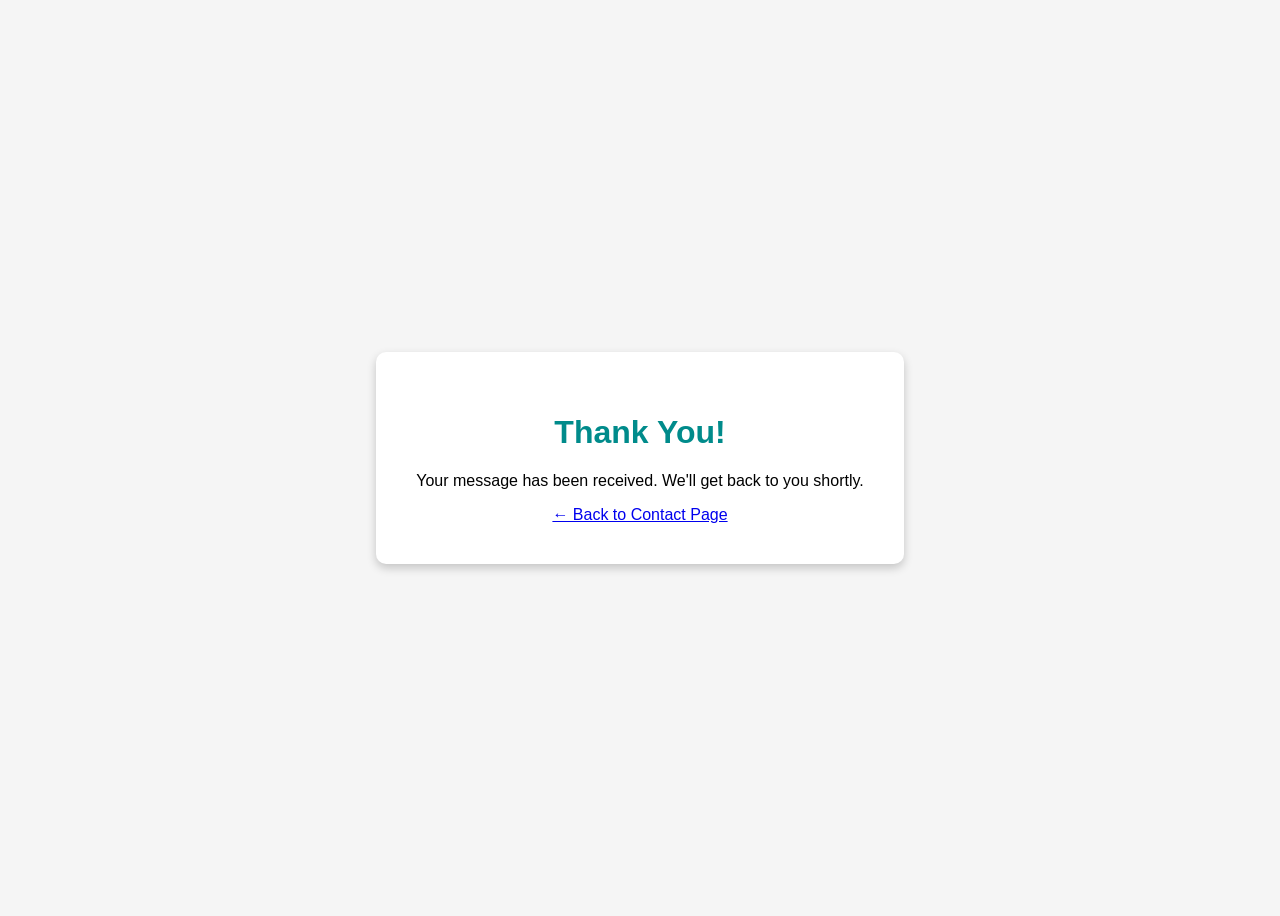
<file: thankyou.html>
<!-- thankyou.html -->
<!DOCTYPE html>
<html lang="en">
<head>
  <link rel="icon" type="image/png" href="images/main logo.jpg">
  <meta charset="UTF-8">
  <title>The Dream Decore</title>
  <style>
    body {
      font-family: 'Segoe UI', Tahoma, Geneva, Verdana, sans-serif;
      background-color: #f5f5f5;
      display: flex;
      justify-content: center;
      align-items: center;
      height: 100vh;
    }
    .message {
      background-color: white;
      padding: 40px;
      border-radius: 10px;
      box-shadow: 0 4px 10px rgba(0,0,0,0.2);
      text-align: center;
    }
    .message h1 {
      color: #008b8b;
    }
  </style>
</head>
<body>
  <div class="message">
    <h1>Thank You!</h1>
    <p>Your message has been received. We'll get back to you shortly.</p>
    <a href="contect.html">← Back to Contact Page</a>
  </div>
</body>
</html>
</file>
